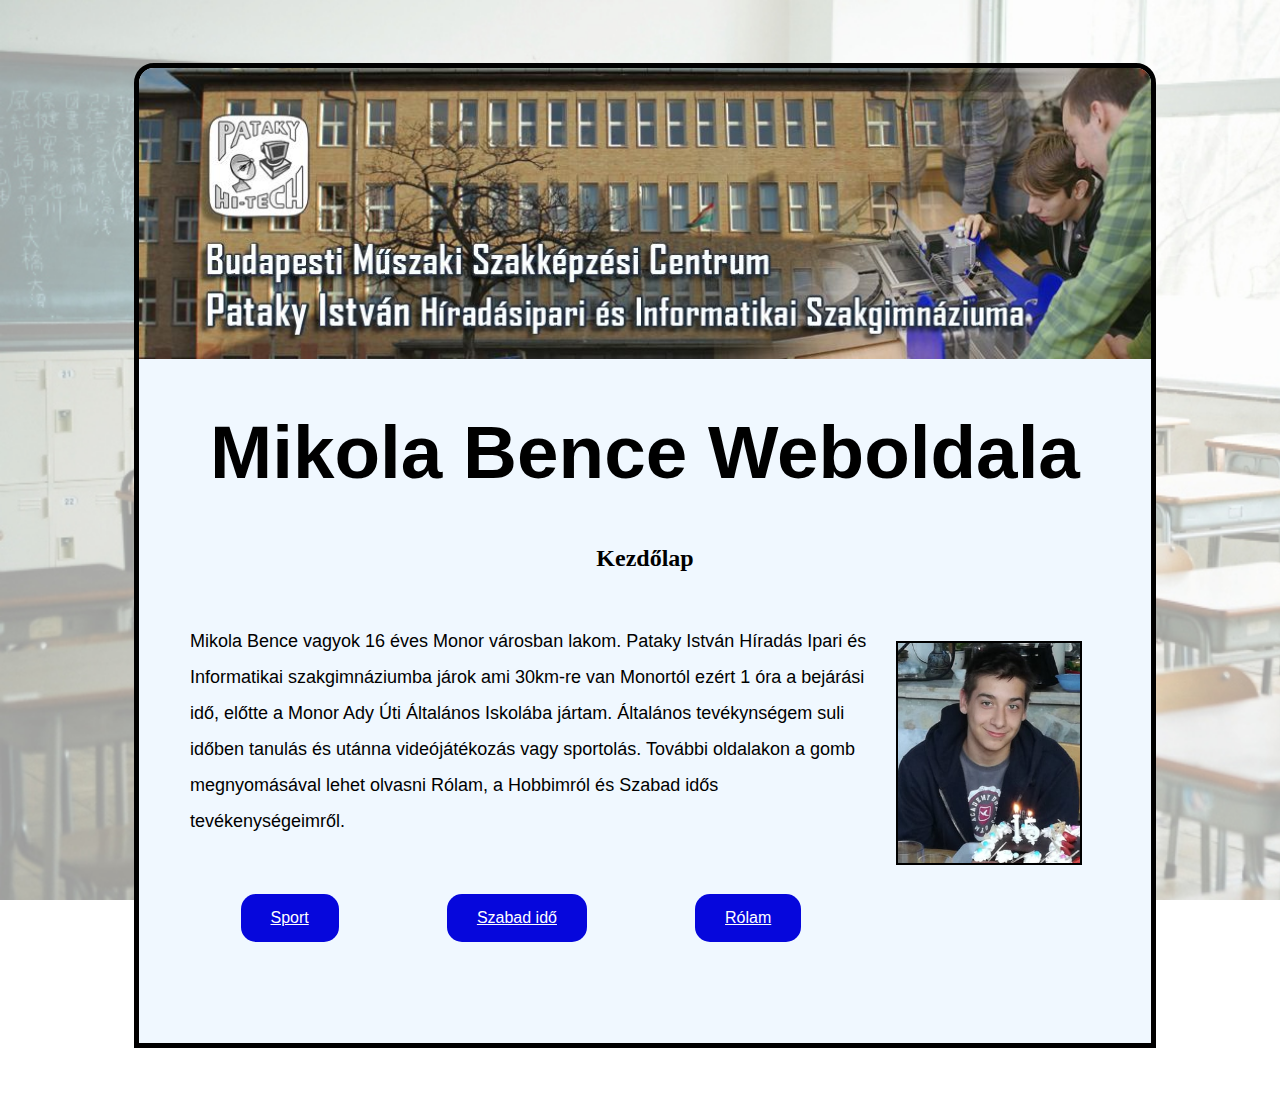
<file: index.html>
<html lang="hu">
       <head>
        <meta charset="utf-8">
        <meta name="viewport" content="width=device-width, initial-scale=1, shrink-to-fit=no">
        <title>Mikola Bence Bemutatkozó</title>
           <link rel="stylesheet" href="bamutatoo.css" type="text/css">
                 </head>
        <Body>
    
    <div class="top" id="main">
       <img src="Fejlec"  id="felul">

        <span class="szoveg" id="cim">
            
        <h1>Mikola Bence Weboldala</h1>
            
        </span>
                <h2 style="text-align: center;">
            Kezdőlap
            
            </h2>
        <div  class="szoveg">
   

            <p id="sorkoz" style="margin:5%;" >
                       <img src="Bencekeprolam.png" alt="Mikola Bence kép" id="kep1">
        
       
                Mikola Bence vagyok 16 éves Monor városban lakom. Pataky István Híradás Ipari és Informatikai szakgimnáziumba járok ami 30km-re van Monortól ezért 1 óra a bejárási idő, előtte a Monor Ady Úti Általános Iskolába jártam. Általános tevékynségem suli időben tanulás és utánna videójátékozás vagy sportolás.
                További oldalakon a gomb megnyomásával lehet olvasni Rólam, a Hobbimról  és Szabad idős tevékenységeimről.
                
                
            </p>
    
            <a href="Hobbim.html" id="gomb" class="button">Sport</a>
            <a href=Freetime.html id="gomb2" class="button">Szabad idő</a>
            <a href=MikolaBence.html id="gomb3" class="button">Rólam</a>
        </div>
            
        
        

        </div>
    </Body>

</html>
</file>
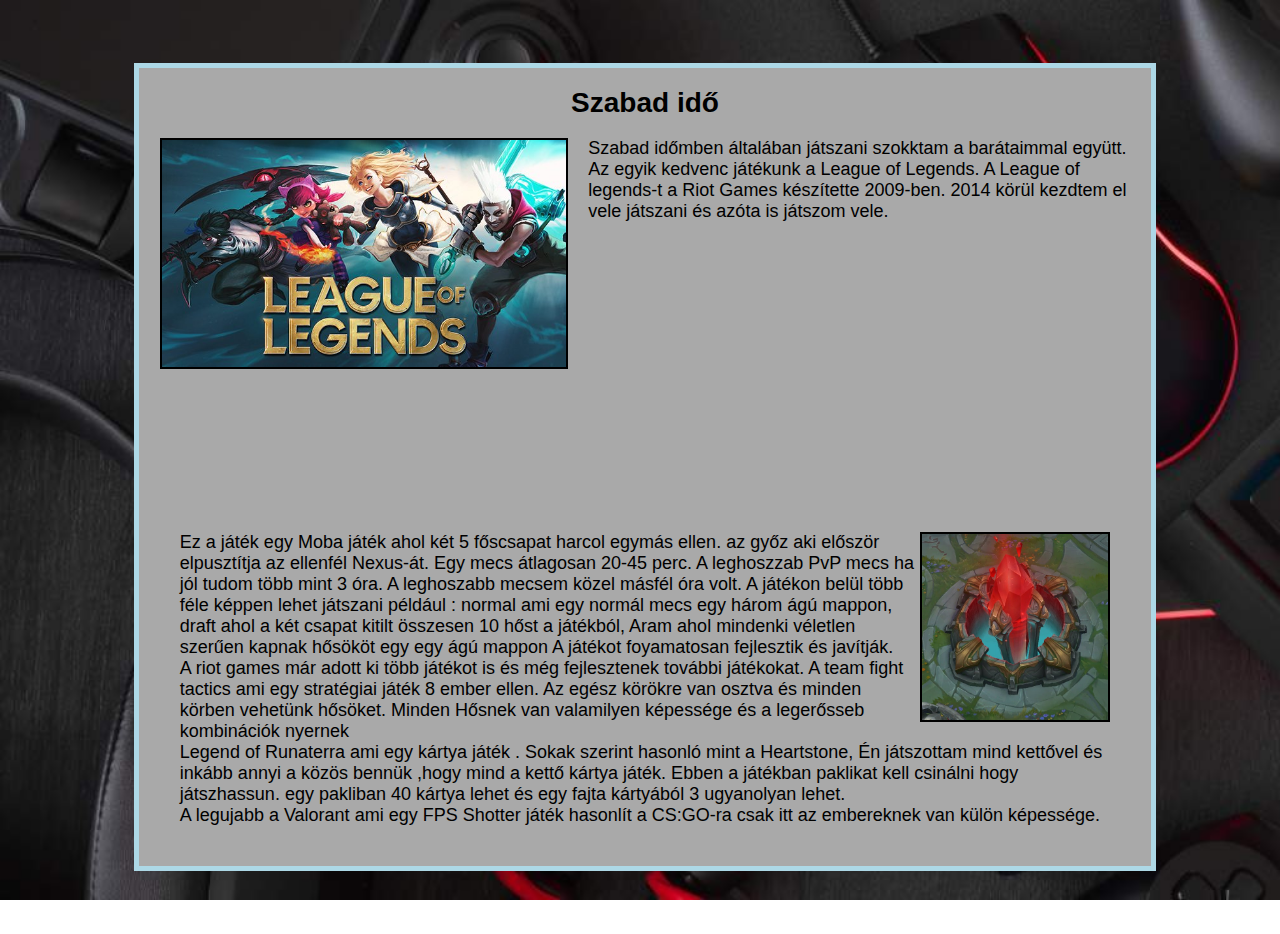
<file: Freetime.html>
<html lang="hu">
       <head>
        <meta charset="utf-8">
        <meta name="viewport" content="width=device-width, initial-scale=1, shrink-to-fit=no">
           <link rel="stylesheet" href=Freetime.css type="text/css">
    <title>Szabad idő</title>
    </head>
    <body>
    <div id="main" class="szoveg">
                <h1 id="cim">Szabad idő</h1> 
        <div style="height: 40%">
        <p>
                      
            <img src="logo-lol-2019.jpg" id="kep">
   Szabad időmben általában játszani szokktam a barátaimmal együtt. Az egyik kedvenc játékunk a League of Legends.
            A League of legends-t a Riot Games készítette 2009-ben. 2014 körül kezdtem el vele játszani és azóta is játszom vele. 
            
        </p>
        </div>
        <div>
        <p style="margin:4%" >
            <img src="nexus.jpg" id="kep2">
        Ez a játék egy Moba játék ahol két 5 főscsapat harcol egymás ellen. az győz aki először elpusztítja az ellenfél Nexus-át.
            Egy mecs átlagosan 20-45 perc. A leghoszzab PvP mecs ha jól tudom több mint 3 óra. A leghoszabb mecsem közel másfél óra volt.
                A játékon belül több féle képpen lehet játszani például : normal ami egy normál mecs egy három ágú mappon, draft ahol a két csapat kitilt összesen 10 hőst a játékból, Aram ahol mindenki véletlen szerűen kapnak hősököt egy egy ágú mappon
            A játékot foyamatosan fejlesztik és javítják.
            <br>
            A riot games már adott ki több játékot is és még fejlesztenek további játékokat.
            A team fight tactics ami egy stratégiai játék 8 ember ellen.
            Az egész körökre van osztva és minden körben vehetünk hősöket.
            Minden Hősnek van valamilyen képessége és a legerősseb kombinációk nyernek
            <br>
            Legend of Runaterra ami egy kártya játék .
            Sokak szerint hasonló  mint a Heartstone, Én játszottam mind kettővel és inkább annyi a közös bennük ,hogy mind a kettő kártya játék.
            Ebben a játékban paklikat kell csinálni hogy játszhassun.
            egy pakliban 40 kártya lehet és egy fajta kártyából 3 ugyanolyan lehet.
            <br>
            A legujabb a Valorant ami egy FPS Shotter játék hasonlít a CS:GO-ra csak itt az embereknek van külön képessége.
          
        
        
        </p>
        </div>
        
        
        
        
        
        
  
        
        
        
        
        
        
        </div>
    </body>
</file>
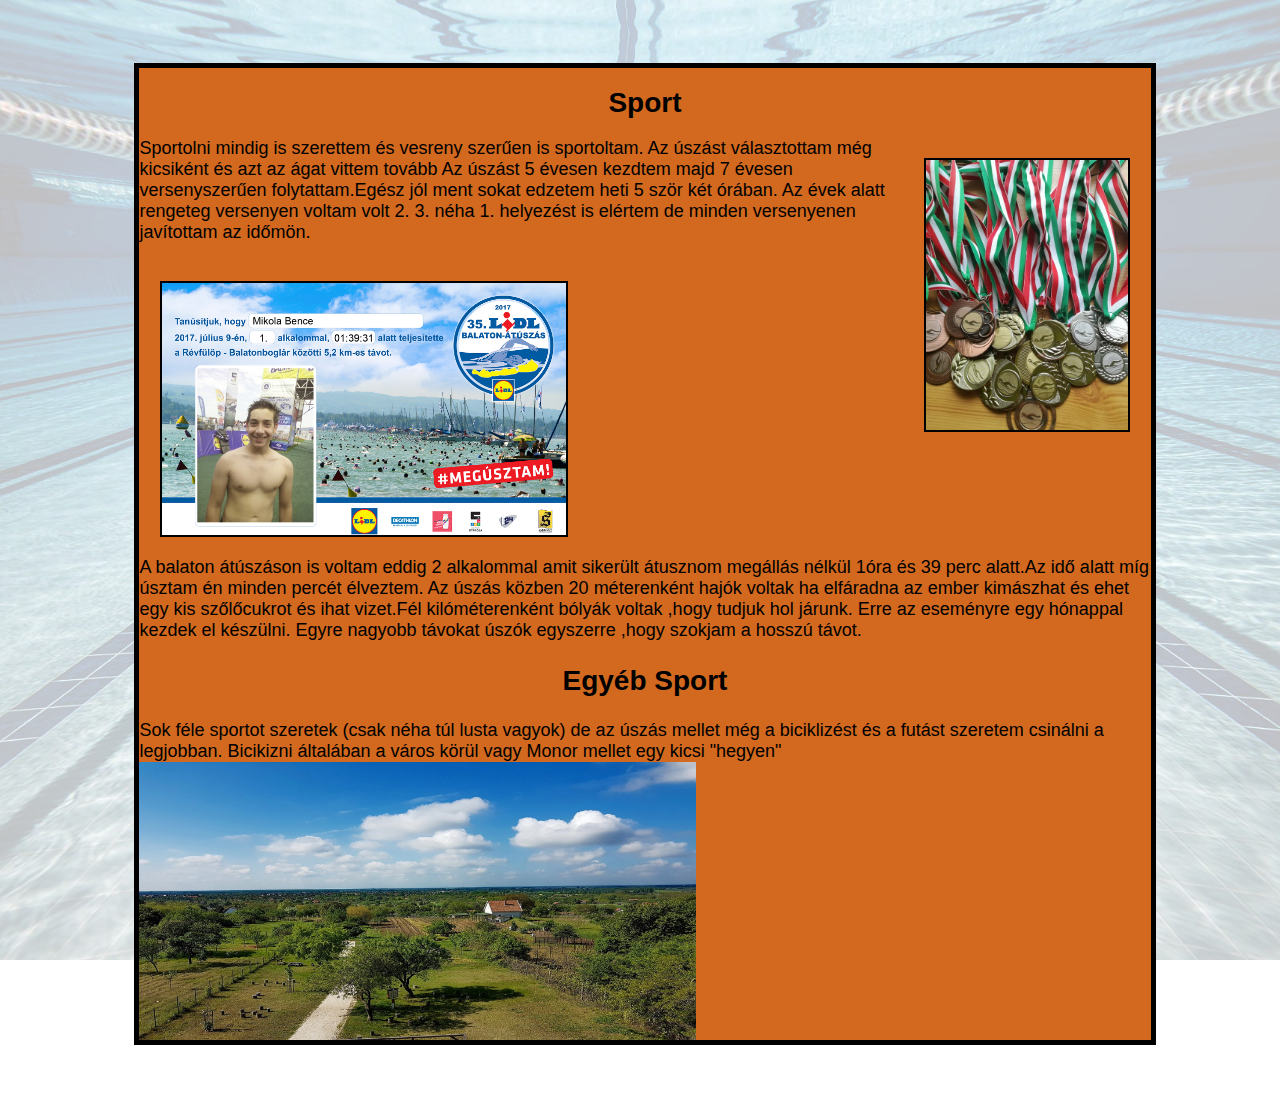
<file: Hobbim.html>
<html lang="hu">
       <head>
        <meta charset="utf-8">
        <meta name="viewport" content="width=device-width, initial-scale=1, shrink-to-fit=no">
             <link rel="stylesheet" href=Hobbi.css type="text/css">
        <title>Sport</title>    
    </head>
    <body>
    
    
    <div id="main" class="szoveg">
    <h1 id="cim" >Sport</h1>    
        
        
        <p>
                 <img src="ermek.jpg" id="kep" alt="érmek">
        Sportolni mindig is szerettem és vesreny szerűen is sportoltam.
            Az úszást választottam még kicsiként és azt az ágat vittem tovább
        Az úszást 5 évesen kezdtem majd 7 évesen versenyszerűen folytattam.Egész jól ment sokat edzetem heti 5 ször két órában. Az évek alatt rengeteg versenyen voltam volt 2. 3. néha 1. helyezést is elértem  de minden versenyenen javítottam az időmön.
            
    
            
        </p>
        <p>
            <img src="balatonuszas.png" id="kep2">
            <br>
A balaton átúszáson is voltam eddig 2 alkalommal amit sikerült átusznom megállás nélkül 1óra és 39 perc alatt.Az idő alatt míg úsztam én minden percét élveztem.
            Az úszás közben 20 méterenként hajók voltak ha elfáradna az ember kimászhat és ehet egy kis szőlőcukrot és ihat vizet.Fél kilóméterenként bólyák voltak ,hogy tudjuk hol járunk.
            Erre az eseményre egy hónappal kezdek el készülni. Egyre nagyobb távokat úszók egyszerre ,hogy szokjam a hosszú távot.

        </p>
        
        <h2 id="cim" >Egyéb Sport</h2>
        
        Sok féle sportot szeretek (csak néha túl lusta vagyok) de az úszás mellet még a biciklizést és a futást szeretem csinálni a legjobban.
        Bicikizni általában a város körül vagy Monor mellet egy kicsi "hegyen" 
        <br>
        <img src="strazsa.jpg" id="kep3" alt="hegy" >
        
        

        
    
        </div>
        
    </body>
    
    
    
    
    
    
</html>
</file>
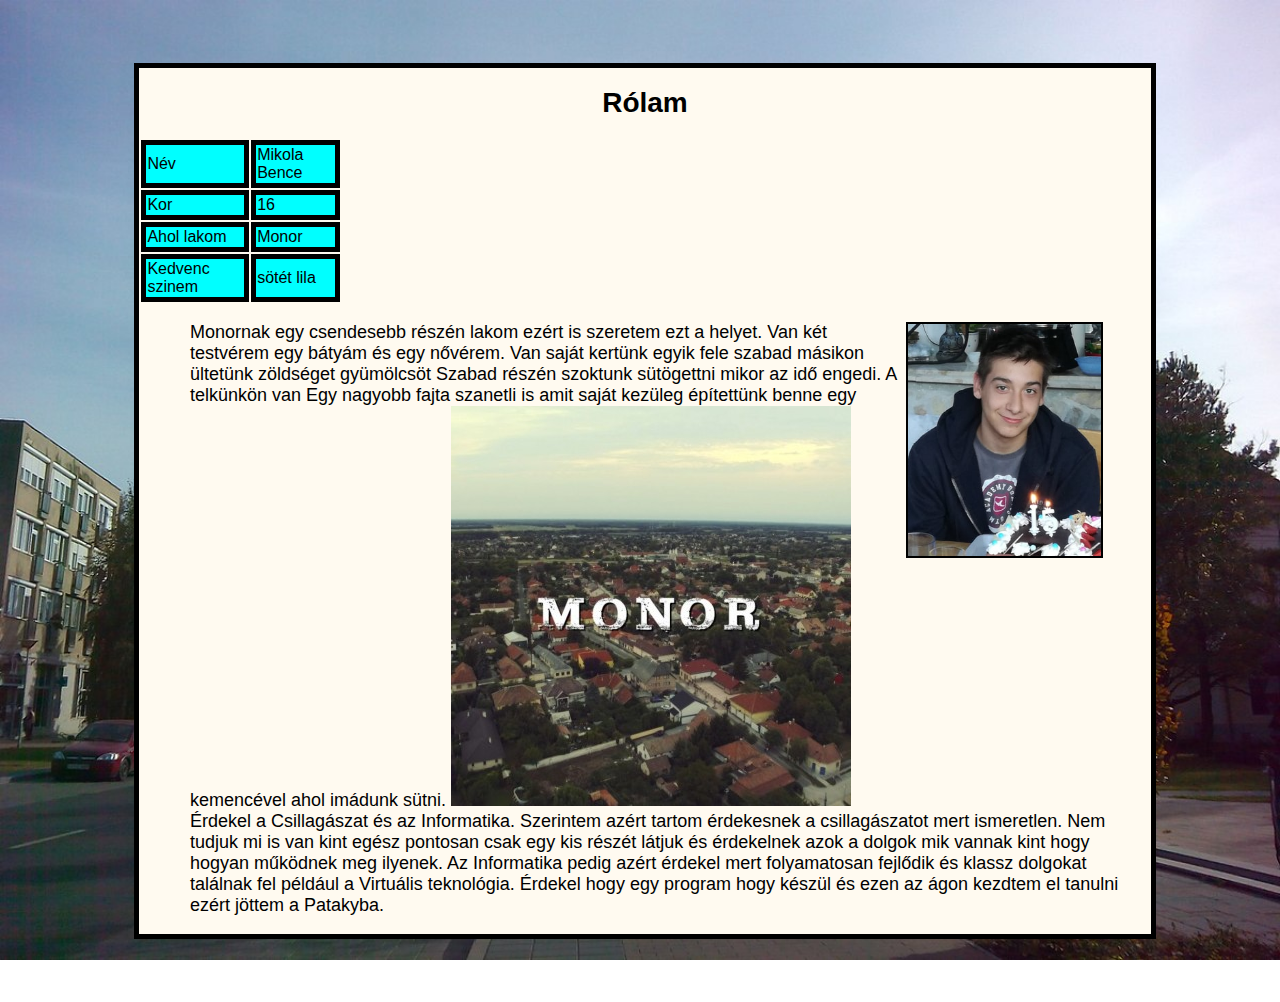
<file: MikolaBence.html>
<html lang="hu">
       <head>
        <meta charset="utf-8">
        <meta name="viewport" content="width=device-width, initial-scale=1, shrink-to-fit=no">
           <link rel="stylesheet" href=MikolaBence.css type="text/css">
    <title>Magamról</title>
    </head>
    <body>
    <div id="main" class="szoveg">
        <h1 id="cim">Rólam</h1>
        
        
        <table  style="width: 20%">
        
        
        <tr>
            <td>Név</td>
            <td>Mikola Bence</td>
            
            
            </tr>
            
            <tr>
                <td>Kor</td>
                <td>16</td>
            </tr>
            
            <tr>
                <td>Ahol lakom</td>
                <td>Monor</td>
            </tr>
            
            <tr>
                <td>Kedvenc szinem</td>
                <td>sötét lila</td>
            
            </tr>
        
        </table>
        <p style="margin-left: 5%"> 
            <img src="Bencekeprolam.png" id="kep">
      Monornak egy csendesebb részén lakom ezért is szeretem ezt a helyet.
            Van két testvérem egy bátyám és egy nővérem.
            Van saját kertünk egyik fele szabad másikon ültetünk zöldséget gyümölcsöt
            Szabad részén szoktunk sütögettni mikor az idő engedi.
            A telkünkön van Egy nagyobb fajta szanetli is amit saját kezüleg építettünk benne egy kemencével ahol imádunk sütni.
            <img src="Monor.jpg">
            <br>
            Érdekel a Csillagászat és az Informatika.
            Szerintem azért tartom érdekesnek a csillagászatot mert ismeretlen.
            Nem tudjuk mi is van kint egész pontosan csak egy kis részét látjuk és érdekelnek azok a dolgok mik vannak kint hogy hogyan működnek meg ilyenek.
            Az Informatika pedig azért érdekel mert folyamatosan fejlődik és klassz dolgokat találnak fel például a Virtuális teknológia.
            Érdekel hogy egy program hogy készül és ezen az ágon kezdtem el tanulni ezért jöttem a Patakyba.
            
        </p>
        

        
        </div>
    </body>
</file>
<file: bamutatoo.css>
#main{ 

    background-color: aliceblue;
    border: solid 5px black;
    padding: 0px;
        
}

  @media only screen and (min-width: 600px)
      {#main
          {
         margin-left: 10%;
        margin-right: 10%;
        margin-top: 5%;
        margin-bottom: 5%;
        width: 80%;
    }
}
body{background-image: url(iskola.jpg);
    background-repeat: no-repeat;
    background-size: cover;
    background-attachment: fixed;
}

#fejlec{
    width: 100%; height: 30%;
    background-image: url(Fejlec);
    background-size: cover;
}
#cim{text-align: center;
    font-size: 28pt;
    font-weight: bold;
    
}
.szoveg{
    color: black;
    font-family:sans-serif;
    font-size: 18;
    text-align:inherit
        
}

.top{border-top-left-radius:20px ;
    border-top-right-radius:20px ;
    
    
}
#felul{
    width: 100%;
    margin: 0px;
    border-top-right-radius: 15px;
    border-top-left-radius: 15px;
}
#sorkoz{
    line-height:200%;
}
#kep1{
    float: right;
    clear: both;
    width: 20%;
    margin: 2%;
    border: 2px solid black;
    
}
#gomb{
 margin-left: 10%;
}
#gomb2{
 margin-left: 10%;
}
#gomb3{
  margin-left: 10%;
    margin-bottom: 10%;
}
.button 
{
    background-color: #0607DC;
    border: none;
  color: white;
  padding: 15px 30px;
  text-align: center;
  display: inline-block;
  font-size: 16px;
  margin: 4px 2px;
  cursor: pointer;
    border-radius: 15px;
}
.button:hover{
    background-color:purple
}
</file>
